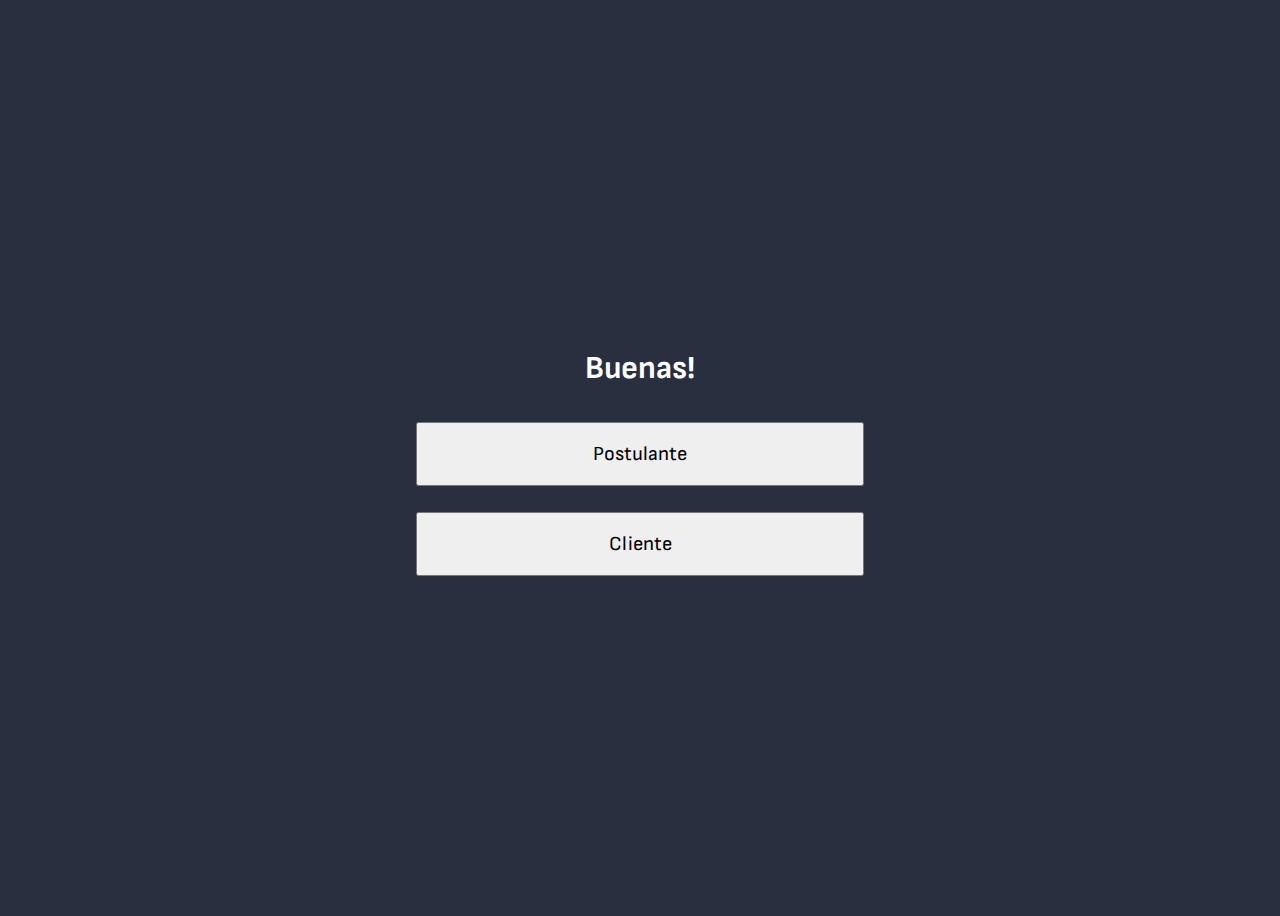
<file: templates/index.html>
<!DOCTYPE html>
<html>
<head>
    <title>0x2 Index</title>
    <link rel="stylesheet" href="../staticFiles/style.css">
    <link rel="preconnect" href="https://fonts.googleapis.com">
    <link rel="preconnect" href="https://fonts.gstatic.com" crossorigin>
    <link href="https://fonts.googleapis.com/css2?family=Sofia+Sans:wght@500&display=swap" rel="stylesheet">
</head>
<body>
    <div class="a">
        <h1>Buenas!</h1>
        <form action="postulante" method="get">
            <input type="submit" value="Postulante">
        </form>
        <form action="cliente" method="get">
            <input type="submit" value="Cliente">
        </form>    
    </div>
</body>
</html>
</file>
<file: staticFiles/style.css>
*{
    font-family: 'Sofia Sans', sans-serif;
}

:root{
    --first: #A1C2FF;
    --second: #91AEE6;
    --therth: #7891BF;
    --fourth: #506180;
    --fiveth: #283040;
}

body{
    background-color: #283040;
    height: 100vh;
}

body h1{
    color: white;
}

.a{
    display: flex;
    justify-content: center;
    align-items: center;
    text-align: center;
    flex-direction: column;
    height: 100%;
}


/*Botones (input)*/
.a form input{
    display: flex;
    width: 35vw;
    margin: 1.4vh;
    padding: 2vh;
    font-size: 20px;
}

.a form input:hover{
    box-shadow: 0 5px 5px 0 rgba(0,0,0,0.24),0 17px 50px 0 rgba(0,0,0,0.19);
}
</file>
